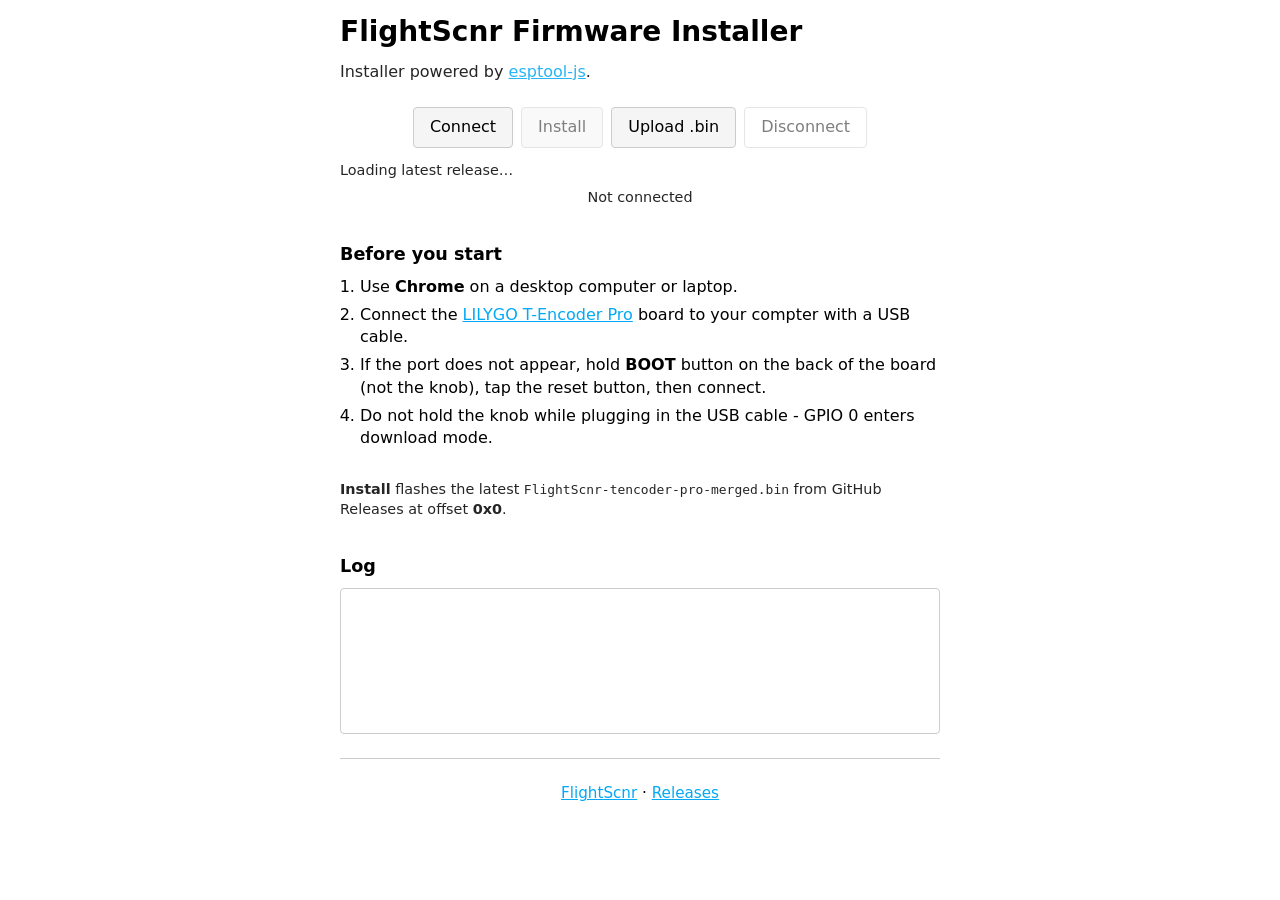
<file: webflasher/index.html>
<!DOCTYPE html>
<html lang="en">
  <head>
    <meta charset="utf-8" />
    <title>FlightScnr Firmware Installer</title>
    <meta
      name="description"
      content="FlightScnr firmware installer for LilyGO T-Encoder Pro"
    />
    <meta name="viewport" content="width=device-width" />
    <meta name="color-scheme" content="dark light" />
    <link rel="stylesheet" href="style.css" />
  </head>
  <body>
    <div class="content">
      <h1>FlightScnr Firmware Installer</h1>
      <p class="tagline">
        Installer powered by
        <a href="https://github.com/espressif/esptool-js">esptool-js</a>.
      </p>

      <p class="button-row">
        <button id="connect-btn" type="button">Connect</button>
        <button id="flash-latest-btn" type="button" disabled>Install</button>
        <label class="file-btn" for="file-input">Upload .bin</label>
        <input id="file-input" type="file" accept=".bin,application/octet-stream" />
        <button id="disconnect-btn" type="button" class="secondary" disabled>
          Disconnect
        </button>
      </p>

      <p class="meta" id="release-meta">Loading latest release&hellip;</p>
      <p class="status-line"><span id="status">Not connected</span></p>

      <div id="progress-wrap">
        <progress id="progress" max="100" value="0"></progress>
        <div id="progress-label"></div>
      </div>

      <h2>Before you start</h2>
      <ol class="steps">
        <li>Use <strong>Chrome</strong> on a desktop computer or laptop.</li>
        <li>Connect the <a href="https://www.lilygo.cc/zo4apl">LILYGO T-Encoder Pro</a> board to your compter with a USB cable.</li>
        <li>
          If the port does not appear, hold <strong>BOOT</strong> button on the back of the board (not the knob), tap the reset button,
          then connect.
        </li>
        <li>
          Do not hold the knob while plugging in the USB cable - GPIO 0 enters download mode.
        </li>
      </ol>
      <br>
      <p class="meta">
        <strong>Install</strong> flashes the latest
        <code>FlightScnr-tencoder-pro-merged.bin</code> from GitHub Releases at offset
        <strong>0x0</strong>.
      </p>

      <h2>Log</h2>
      <pre id="log"></pre>

      <div class="footer">
        <a href="https://github.com/yashmulgaonkar/FlightScnr">FlightScnr</a>
        &middot;
        <a href="https://github.com/yashmulgaonkar/FlightScnr/releases">Releases</a>
      </div>
    </div>
    <script type="module" src="flasher.js"></script>
  </body>
</html>
</file>
<file: webflasher/style.css>
body {
  font-family: -apple-system, system-ui, BlinkMacSystemFont, "Segoe UI", Roboto,
    Ubuntu, sans-serif;
  padding: 0;
  margin: 0;
  line-height: 1.4;
}

.content {
  max-width: 600px;
  margin: 0 auto;
  padding: 12px;
}

h1 {
  margin: 0 0 0.35em;
  font-size: 1.75rem;
  font-weight: 600;
}

h2 {
  margin-top: 2em;
  margin-bottom: 0.5em;
  font-size: 1.1rem;
  font-weight: 600;
}

.tagline {
  margin: 0 0 1.5em;
  color: inherit;
  opacity: 0.85;
}

a {
  color: #03a9f4;
}

.button-row {
  display: flex;
  flex-wrap: wrap;
  gap: 8px;
  justify-content: center;
  align-items: center;
  margin: 1.5em 0 0.75em;
}

button,
.file-btn {
  appearance: none;
  font: inherit;
  font-size: 1rem;
  line-height: 1.4;
  padding: 0.5em 1em;
  border-radius: 4px;
  border: 1px solid #ccc;
  background: #f5f5f5;
  color: inherit;
  cursor: pointer;
}

button:hover:not(:disabled),
.file-btn:hover {
  filter: brightness(0.95);
}

button:disabled,
.file-btn.disabled {
  opacity: 0.5;
  cursor: not-allowed;
}

button.secondary {
  background: transparent;
}

input[type="file"] {
  display: none;
}

.meta {
  font-size: 0.9rem;
  opacity: 0.85;
  margin: 0.5em 0;
}

.status-line {
  text-align: center;
  margin: 0.25em 0 1em;
  font-size: 0.9rem;
}

#status {
  opacity: 0.85;
}

#status.ok {
  opacity: 1;
}

.steps {
  margin: 0;
  padding-left: 1.25rem;
}

.steps li + li {
  margin-top: 0.35em;
}

code {
  font-size: 0.9em;
}

#progress-wrap {
  display: none;
  margin: 1em 0;
}

#progress-wrap.active {
  display: block;
}

progress {
  width: 100%;
  height: 1em;
}

#progress-label {
  font-size: 0.85rem;
  opacity: 0.85;
  margin-top: 0.35em;
  text-align: center;
}

.content pre {
  max-width: 100%;
  overflow-y: auto;
  margin: 0;
  padding: 12px;
  border: 1px solid #ccc;
  border-radius: 4px;
  min-height: 120px;
  max-height: 240px;
  font-family: ui-monospace, Consolas, "Courier New", monospace;
  font-size: 0.8rem;
  line-height: 1.45;
  white-space: pre-wrap;
}

.footer {
  margin-top: 24px;
  border-top: 1px solid #ccc;
  padding-top: 24px;
  text-align: center;
  font-size: 0.95rem;
}

@media (prefers-color-scheme: dark) {
  body {
    background-color: #333;
    color: #fff;
  }

  a {
    color: #58a6ff;
  }

  button,
  .file-btn {
    border-color: #555;
    background: #444;
    color: #fff;
  }

  button.secondary {
    background: transparent;
  }

  .content pre {
    border-color: #555;
    background: #2a2a2a;
  }

  .footer {
    border-top-color: #555;
  }
}
</file>
